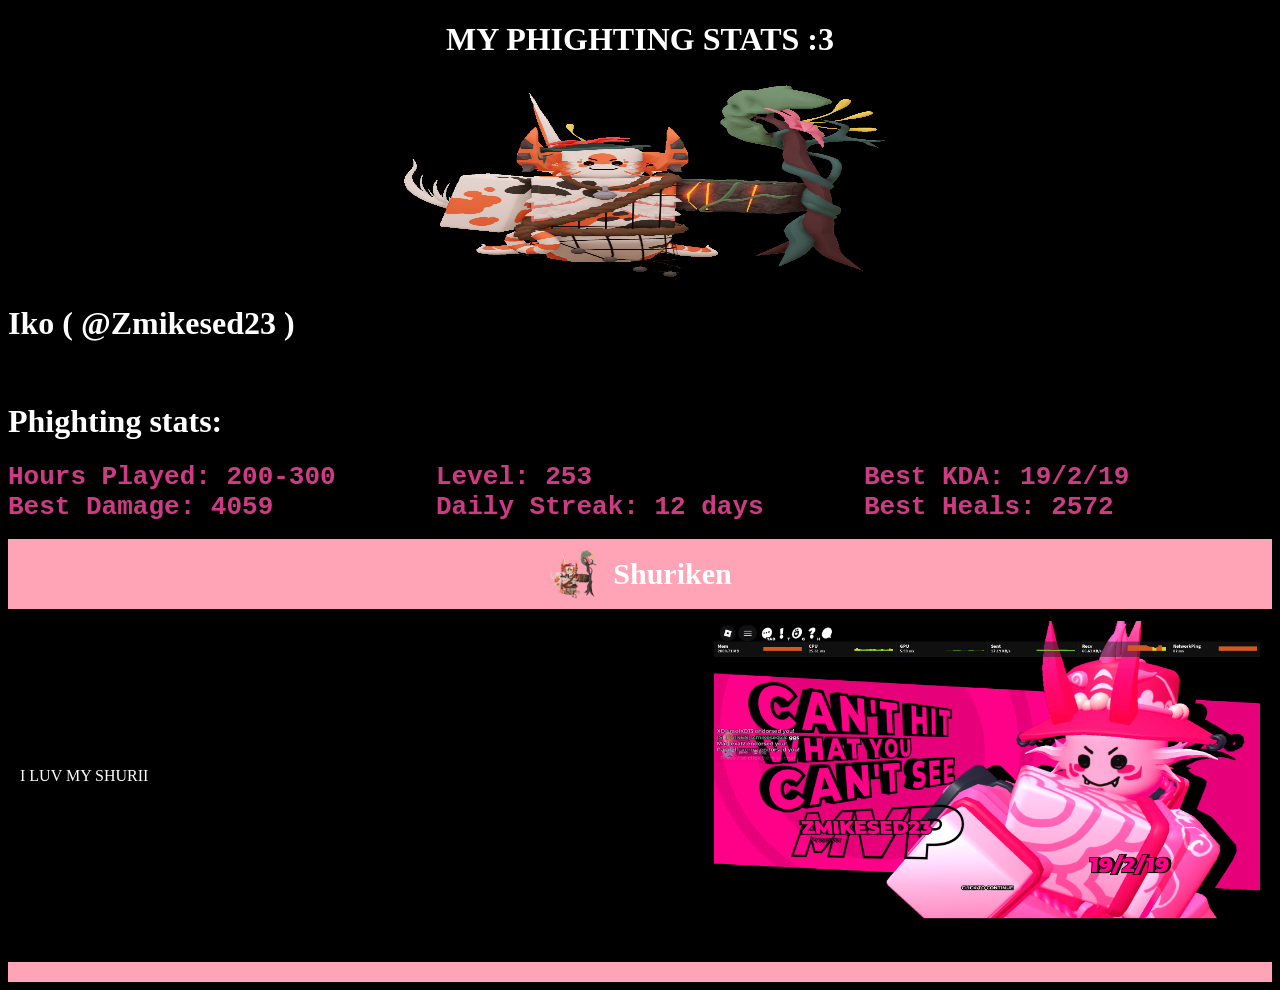
<file: index.html>
<!DOCTYPE html>
<html>
<head>
</head>
<body>

<body bgcolor="black" text="white">
</body>


<center><h1>MY PHIGHTING STATS :3</h1></center>
<center><img src="images/vines.png" alt="Description" width="500" height="200"></center>

<h1>Iko ( @Zmikesed23 )</h1>
<br>
<h1>Phighting stats:</h1>

<h1 style="display: flex; flex-wrap: wrap; gap: 20px; font-family: monospace; color: hsl(330, 60%, 52%);">
  <div style="flex: 1; min-width: 200px;">
    <div>Hours Played: 200-300</div>
    <div>Best Damage:  4059</div>
  </div>
  <div style="flex: 1; min-width: 200px;">
    <div>Level: 253</div>
    <div>Daily Streak: 12 days</div>
  </div>
  <div style="flex: 1; min-width: 200px;">
    <div>Best KDA: 19/2/19</div>
    <div>Best Heals: 2572</div>
  </div>
</h1>



<!--sword-->
  <h1 style="background-color: rgb(255, 164, 182); color: white; font-size: 30px; text-align: center; padding: 10px; cursor: pointer; margin: 0; display: flex; align-items: center; justify-content: center; gap: 15px;">
    <img src="images/vines.png" alt="icon" style="width: 50px; height: 50px; object-fit: contain;"> Shuriken
  </h1>
</a>

<table border="0" width="100%" cellpadding="10">
  <tr>
    <!-- Left Column: Text -->
    <td valign="middle">
      <p>I LUV MY SHURII</p>
    </td>
    
    <!-- Right Column: Image -->
    <td width="45%" align="right" valign="middle">
      <img src="images/shurimvp.png" alt="Description" width="100%">
    </td>
  </tr>
</table>



<br>
<h1 style="background-color: rgb(255, 164, 182); color: white; font-size: 30px; text-align: center; padding: 10px; cursor: pointer; margin: 0; display: flex; align-items: center; justify-content: center; gap: 15px;">
</h1>
<!--skat3
<a href="https://google.com" style="text-decoration: none;">
  <h1 style="background-color: rgb(255, 82, 117); color: white; font-size: 30px; text-align: center; padding: 10px; cursor: pointer; margin: 0; display: flex; align-items: center; justify-content: center; gap: 15px;">
    <img src="skate.png" alt="icon" style="width: 50px; height: 50px; object-fit: contain;"> Skateboard
  </h1>
</a>-->





</body>
</html>
</file>
